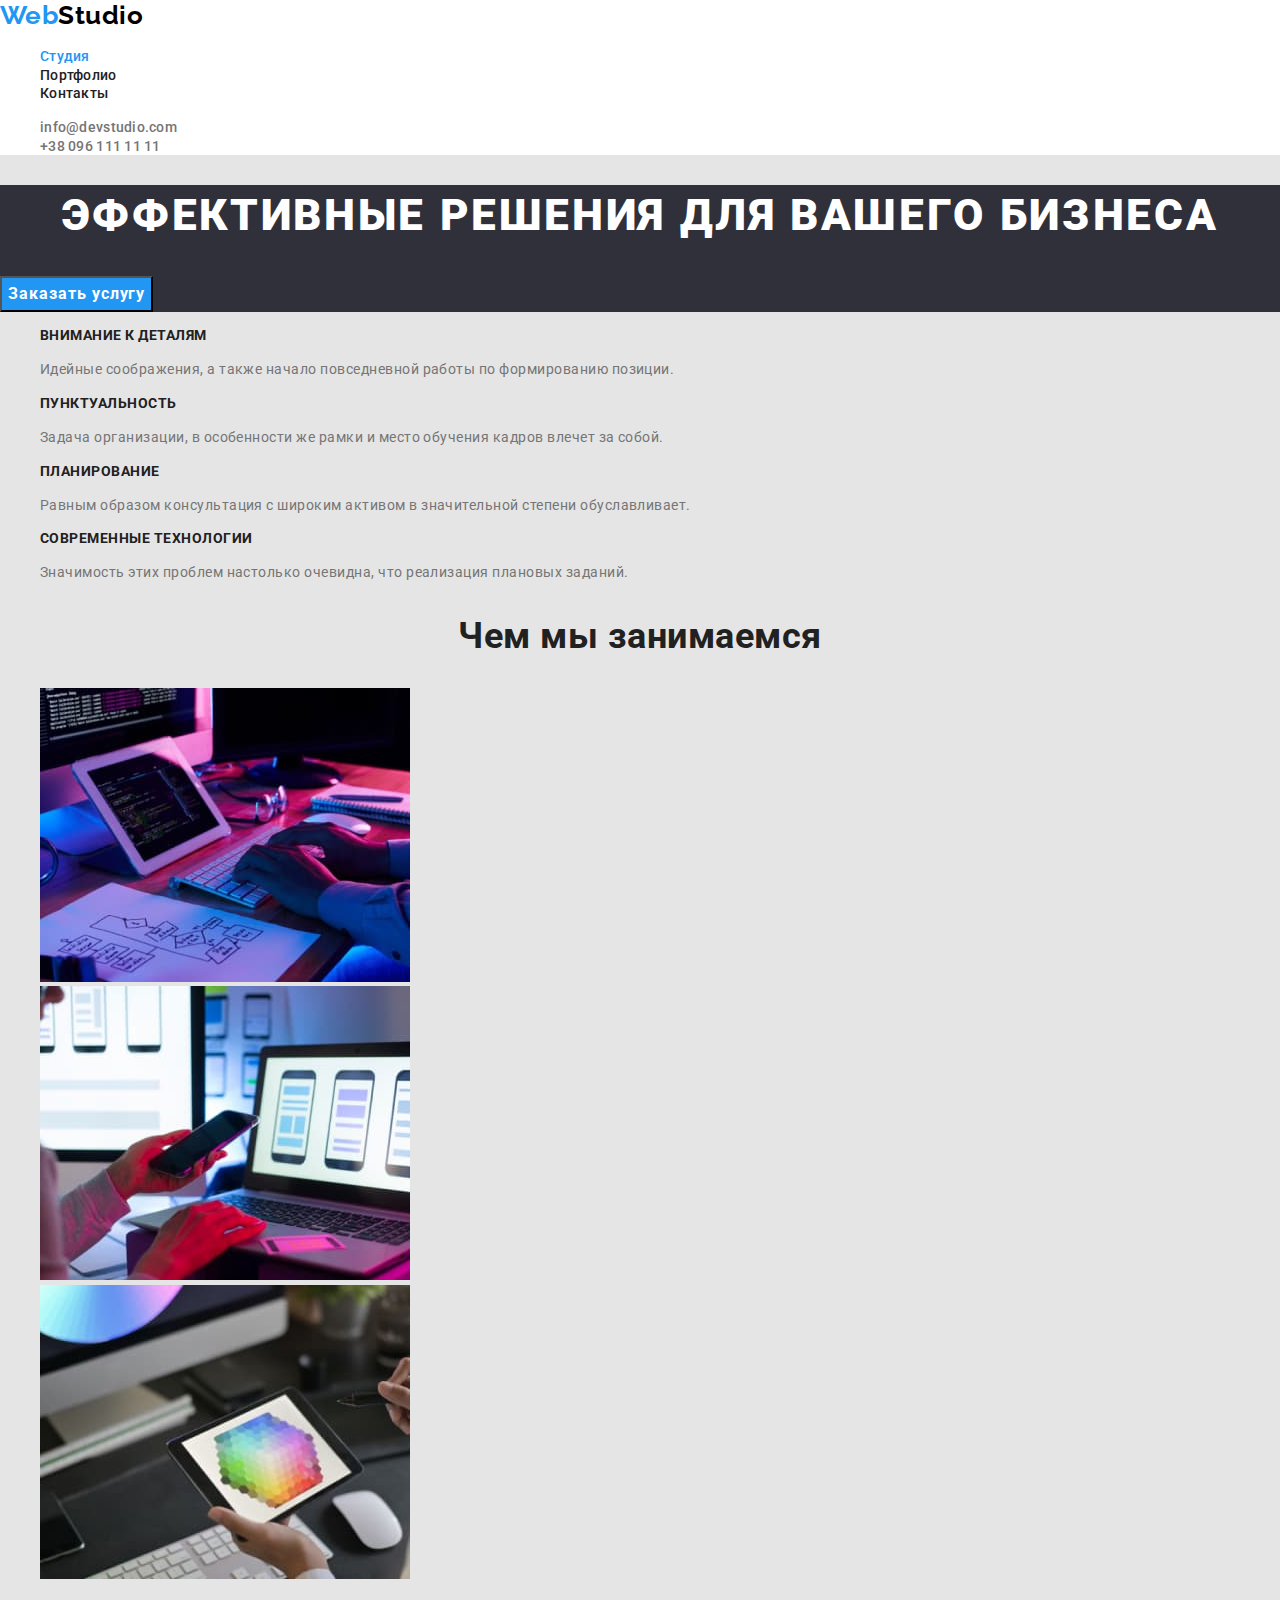
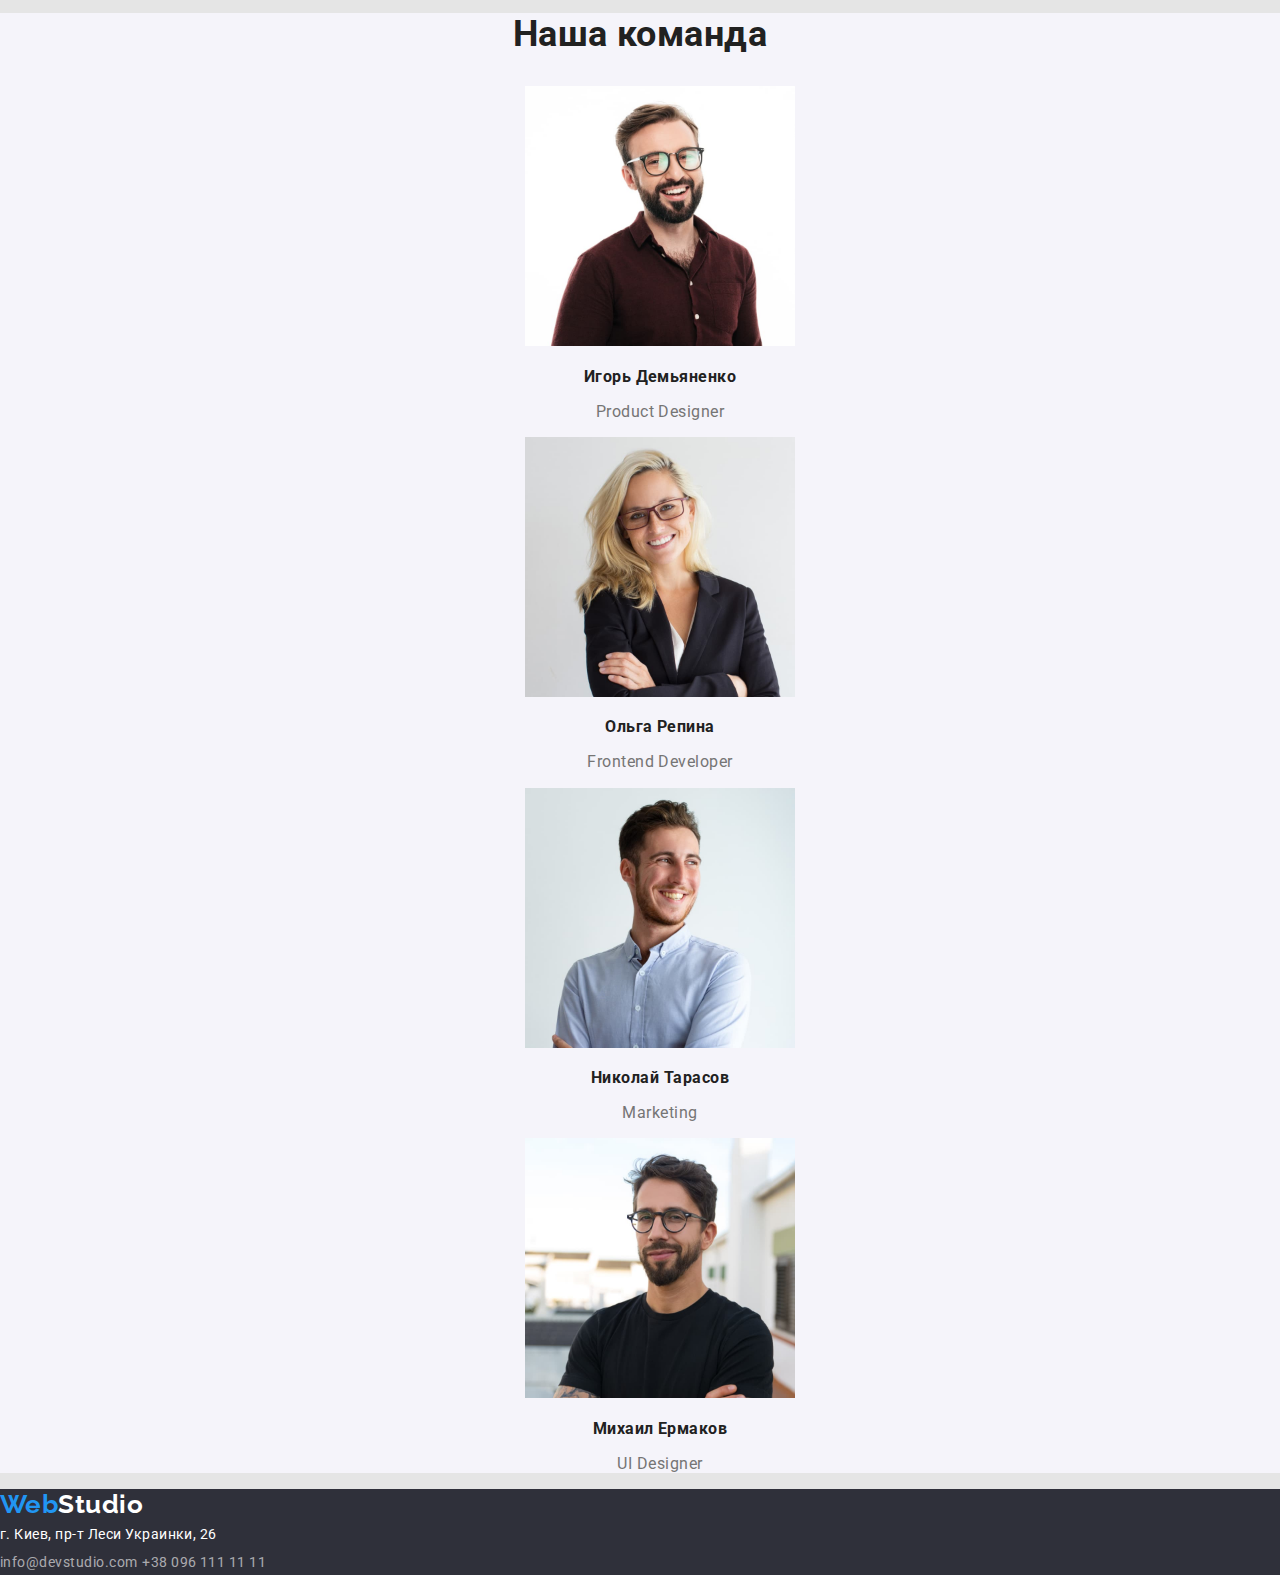
<file: index.html>
<!DOCTYPE html>
<html lang="ru">
  <head>
    <meta charset="UTF-8" />
    <meta http-equiv="X-UA-Compatible" content="IE=edge" />
    <meta name="viewport" content="width=device-width, initial-scale=1.0" />
    <title>Студия</title>
    <link
      rel="stylesheet"
      href="https://cdnjs.cloudflare.com/ajax/libs/modern-normalize/1.0.0/modern-normalize.css"
    />
    <link rel="preconnect" href="https://fonts.gstatic.com" />
    <link
      href="https://fonts.googleapis.com/css2?family=Raleway:wght@700&family=Roboto:wght@400;500;700;900&display=swap"
      rel="stylesheet"
    />
    <link rel="stylesheet" href="./css/styles.css" />
  </head>
  <body>
    <!-- Шапка сайта -->
    <header class="header-page">
      <nav>
        <a href="./index.html" class="logo"
          >Web<span class="accent">Studio</span></a
        >
        <ul class="nav list">
          <li><a href="./index.html" class="link current">Студия</a></li>
          <li><a href="./portfolio.html" class="link">Портфолио</a></li>
          <li><a href="" class="link">Контакты</a></li>
        </ul>
      </nav>
      <!-- Контакты -->
      <ul class="h-contact list">
        <li>
          <a href="mailto:info@devstudio.com" class="link"
            >info@devstudio.com</a
          >
        </li>
        <li><a href="tel:+380961111111" class="link">+38 096 111 11 11</a></li>
      </ul>
    </header>

    <main>
      <!-- Герой -->
      <section class="hero">
        <h1 class="hero-title">Эффективные решения для вашего бизнеса</h1>
        <button type="button" class="button primary">Заказать услугу</button>
      </section>
      <!-- Приемущества -->
      <section class="section">
        <h2 class="visually-hidden">Приемущества</h2>
        <ul class="features list">
          <li>
            <h3 class="title">Внимание к деталям</h3>
            <p class="text">
              Идейные соображения, а также начало повседневной работы по
              формированию позиции.
            </p>
          </li>
          <li>
            <h3 class="title">Пунктуальность</h3>
            <p class="text">
              Задача организации, в особенности же рамки и место обучения кадров
              влечет за собой.
            </p>
          </li>
          <li>
            <h3 class="title">Планирование</h3>
            <p class="text">
              Равным образом консультация с широким активом в значительной
              степени обуславливает.
            </p>
          </li>
          <li>
            <h3 class="title">Современные технологии</h3>
            <p class="text">
              Значимость этих проблем настолько очевидна, что реализация
              плановых заданий.
            </p>
          </li>
        </ul>
      </section>
      <!-- Чем мы занимаемся -->
      <section class="section">
        <h2 class="section-title">Чем мы занимаемся</h2>
        <ul class="list">
          <li>
            <img src="./images/computer.jpg" alt="Компьютер" width="370" />
          </li>
          <li>
            <img src="./images/telephone.jpg" alt="Телефон" width="370" />
          </li>
          <li><img src="./images/tablet.jpg" alt="Планшет" width="370" /></li>
        </ul>
      </section>
      <!-- Наша команда -->
      <section class="section our-team">
        <h2 class="section-title">Наша команда</h2>
        <ul class="team list">
          <li class="team-item">
            <img
              src="./images/product-designer.jpg"
              alt="Игорь Демьяненко"
              width="270"
            />
            <h3 class="title">Игорь Демьяненко</h3>
            <p lang="en" class="text">Product Designer</p>
          </li>
          <li class="team-item">
            <img
              src="./images/frontend-developer.jpg"
              alt="Ольга Репина"
              width="270"
            />
            <h3 class="title">Ольга Репина</h3>
            <p lang="en" class="text">Frontend Developer</p>
          </li>
          <li class="team-item">
            <img
              src="./images/marketing.jpg"
              alt="Николай Тарасов"
              width="270"
            />
            <h3 class="title">Николай Тарасов</h3>
            <p lang="en" class="text">Marketing</p>
          </li>
          <li class="team-item">
            <img
              src="./images/ui-designer.jpg"
              alt="Михаил Ермаков"
              width="270"
            />
            <h3 class="title">Михаил Ермаков</h3>
            <p lang="en" class="text">UI Designer</p>
          </li>
        </ul>
      </section>
    </main>

    <!-- Подвал -->
    <footer class="footer-page">
      <a href="./index.html" class="logo"
        >Web<span class="accent">Studio</span></a
      >
      <address class="footer-contact">
        <span class="address">г. Киев, пр-т Леси Украинки, 26</span>
        <div class="f-contact list">
          <a href="mailto:info@devstudio.com" class="link"
            >info@devstudio.com</a
          >
          <a href="tel:+380961111111" class="link">+38 096 111 11 11</a>
        </div>
      </address>
    </footer>
  </body>
</html>
</file>
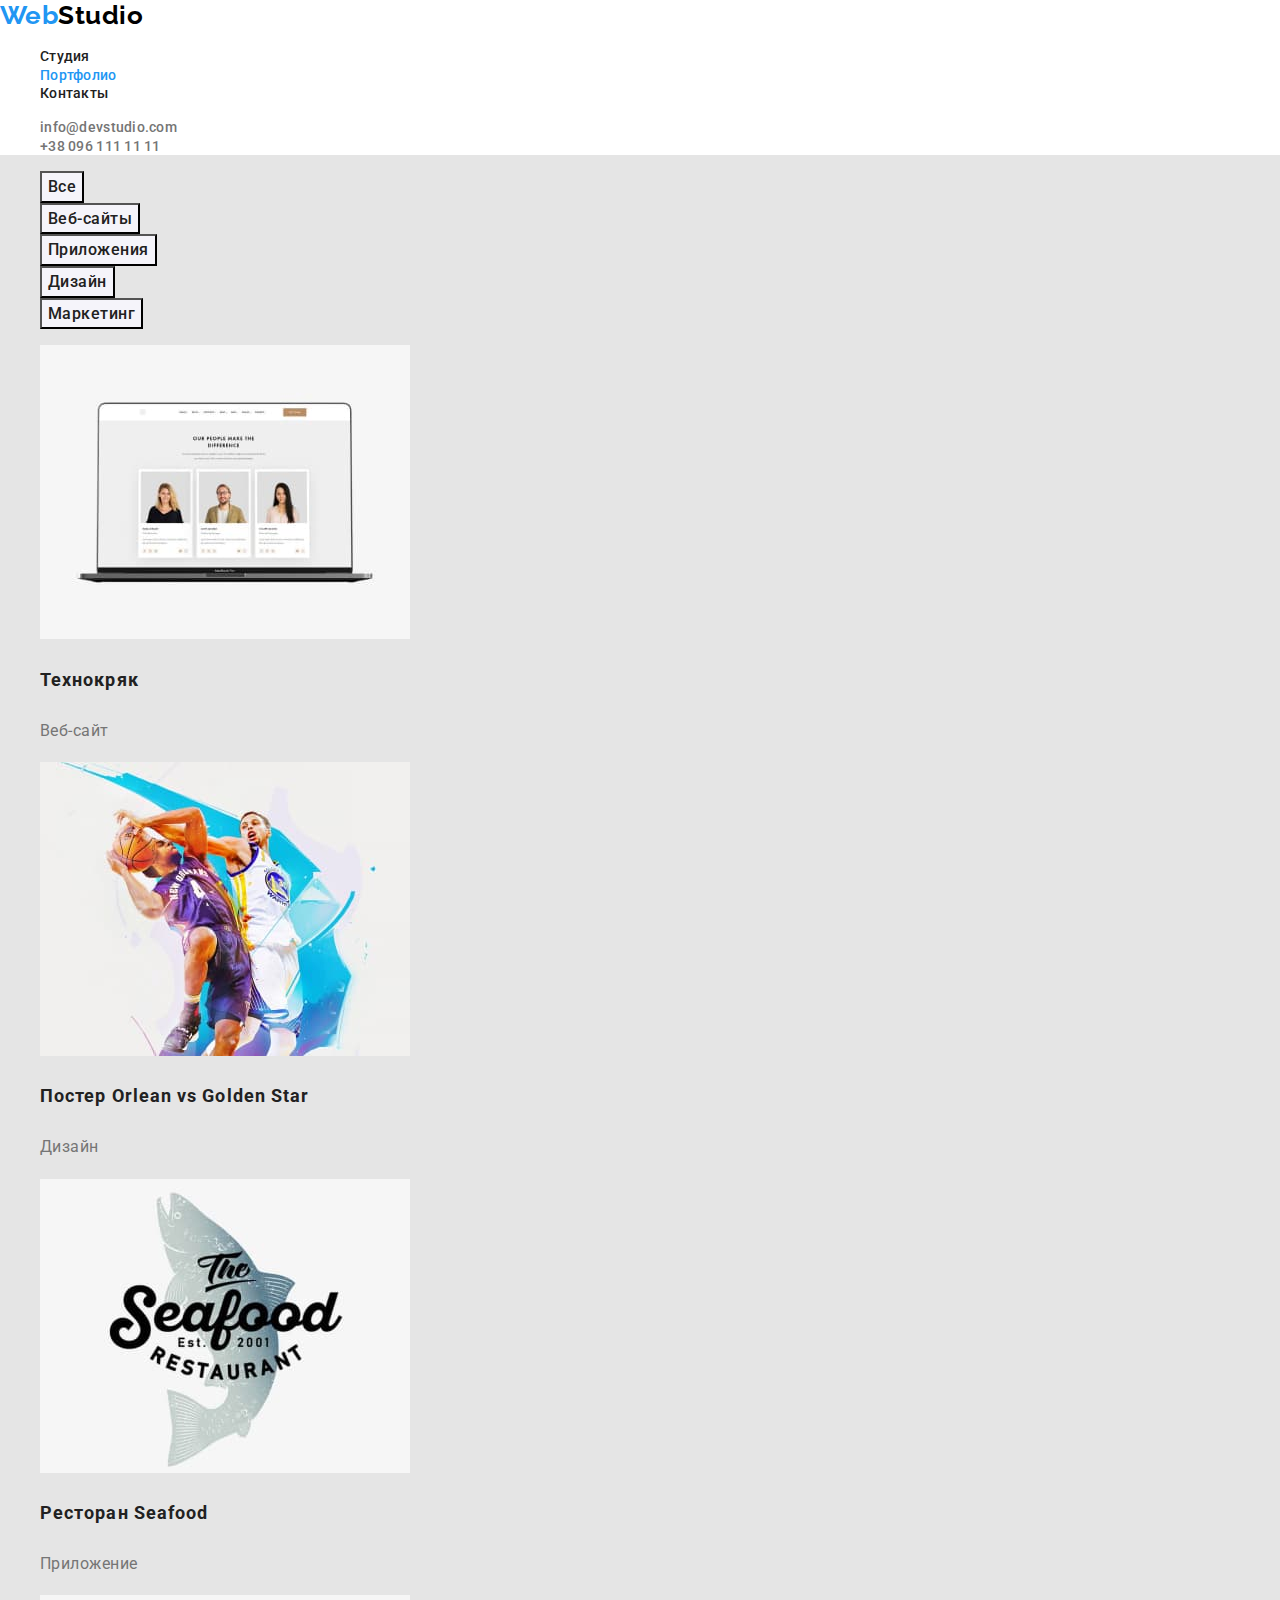
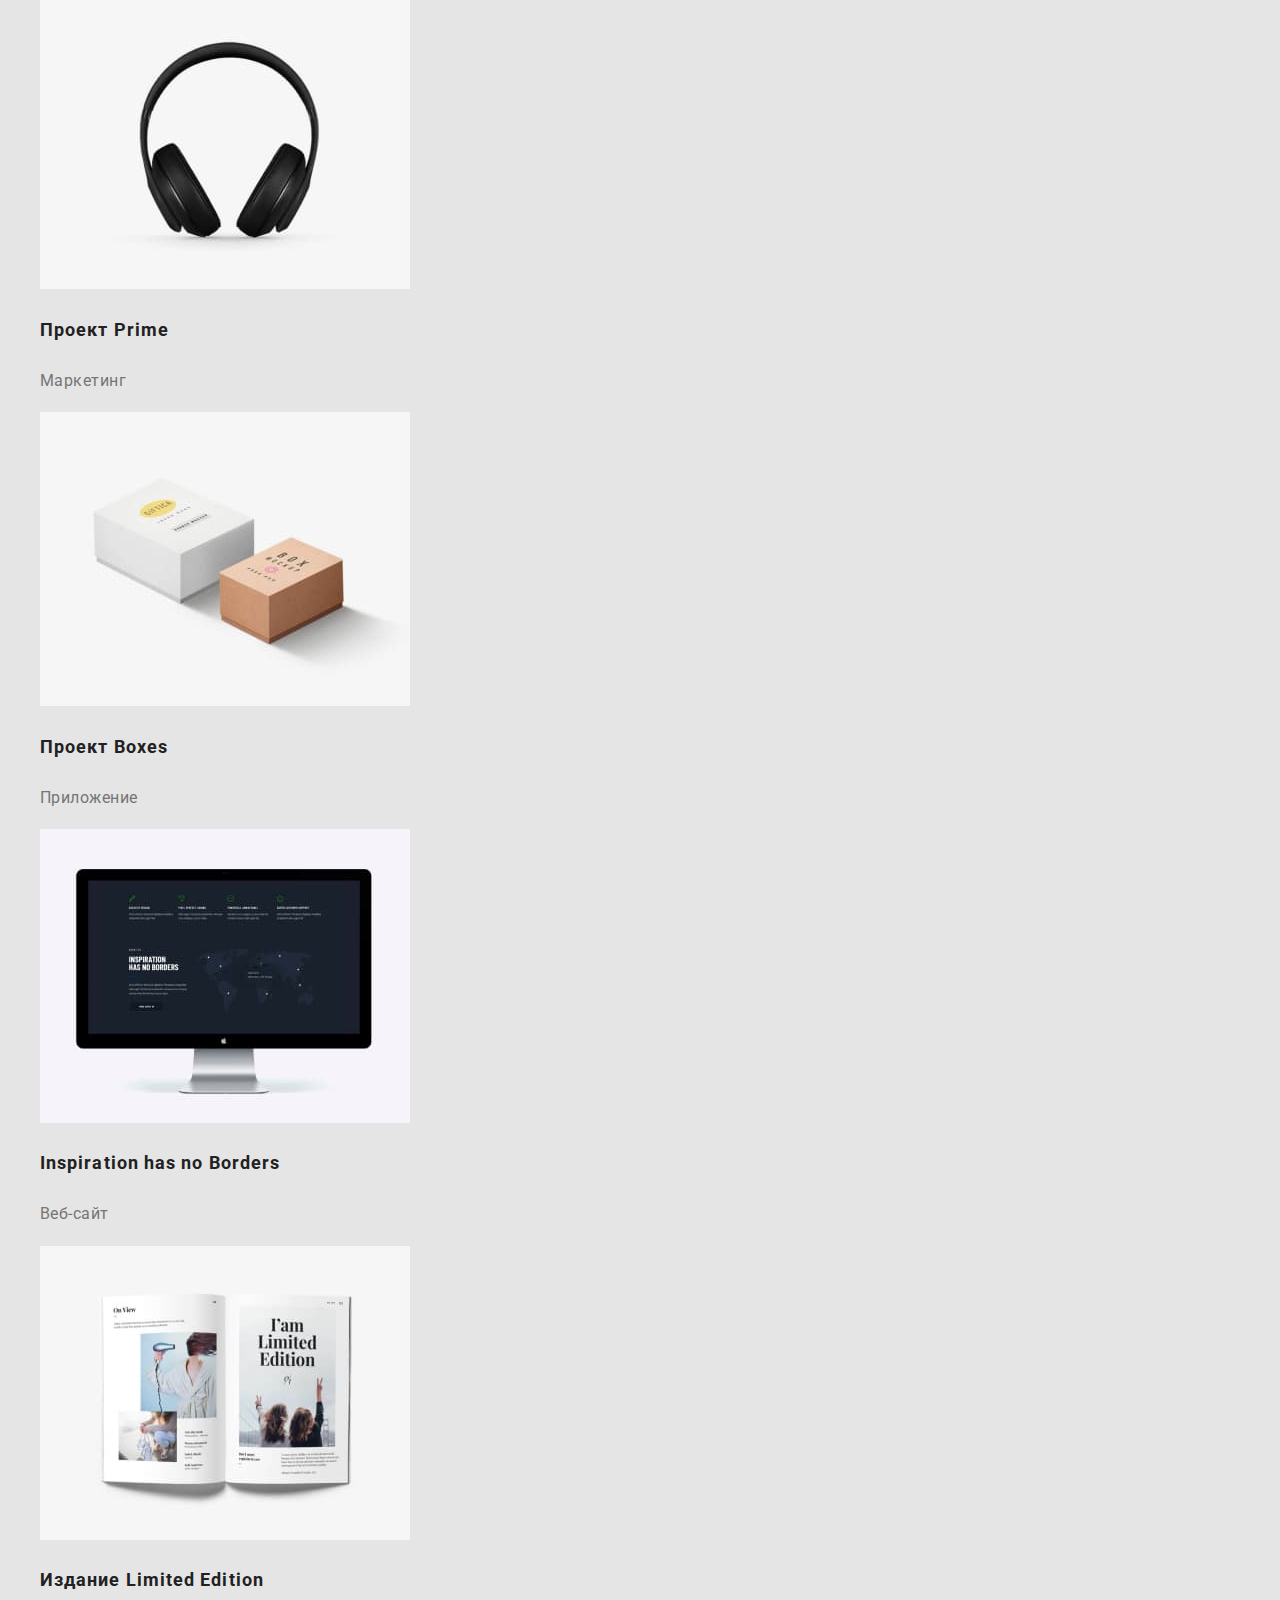
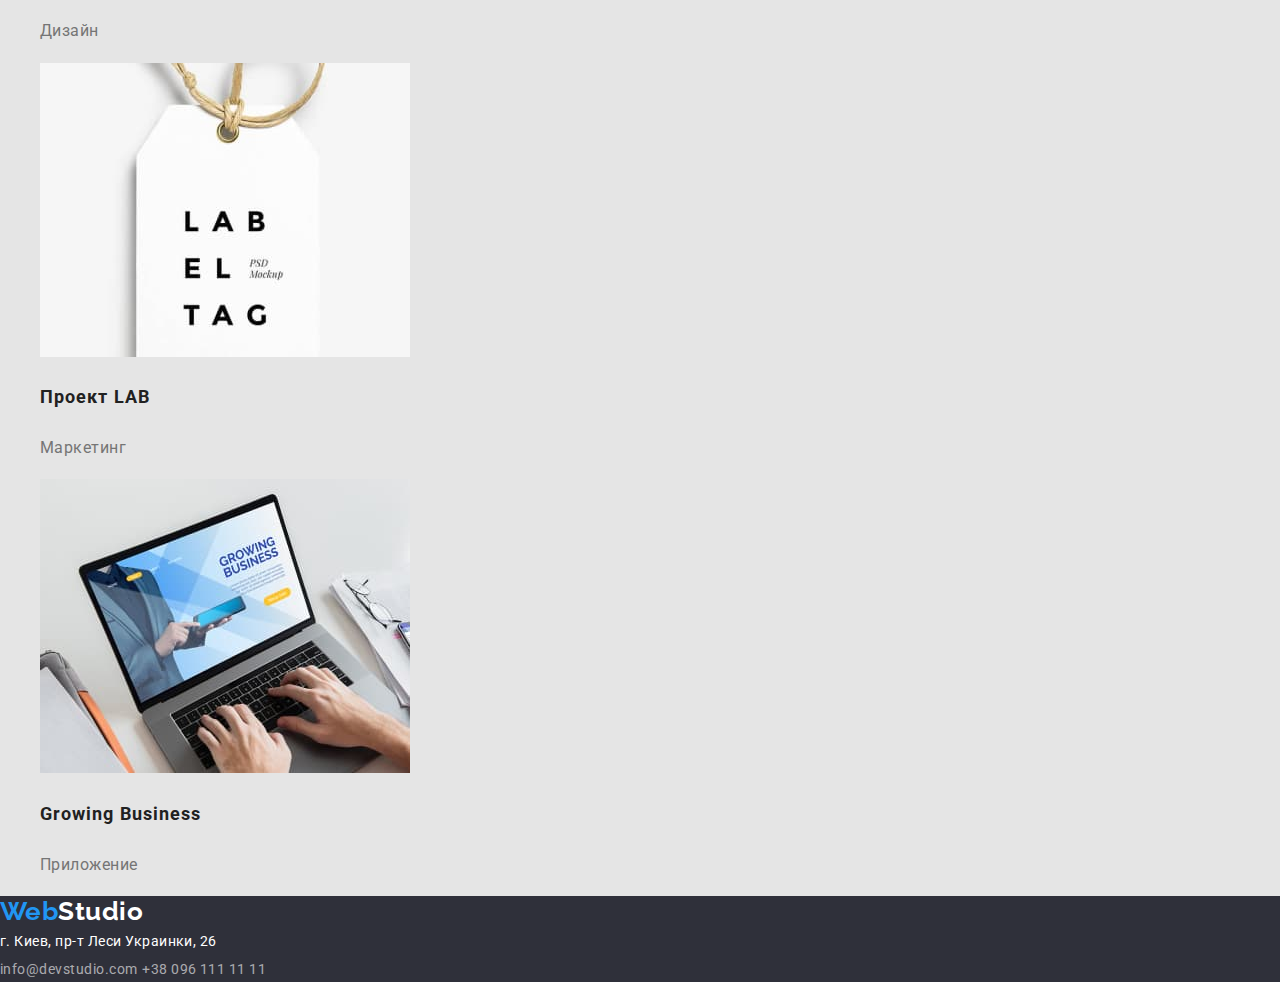
<file: portfolio.html>
<!DOCTYPE html>
<html lang="ru">
  <head>
    <meta charset="UTF-8" />
    <meta http-equiv="X-UA-Compatible" content="IE=edge" />
    <meta name="viewport" content="width=device-width, initial-scale=1.0" />
    <title>Портфолио</title>
    <link
      rel="stylesheet"
      href="https://cdnjs.cloudflare.com/ajax/libs/modern-normalize/1.0.0/modern-normalize.css"
    />
    <link rel="preconnect" href="https://fonts.gstatic.com" />
    <link
      href="https://fonts.googleapis.com/css2?family=Raleway:wght@700&family=Roboto:wght@400;500;700;900&display=swap"
      rel="stylesheet"
    />
    <link rel="stylesheet" href="./css/styles.css" />
  </head>
  <body>
    <!-- Шапка сайта -->
    <header class="header-page">
      <nav>
        <a href="./index.html" class="logo"
          >Web<span class="accent">Studio</span></a
        >
        <ul class="nav list">
          <li><a href="./index.html" class="link">Студия</a></li>
          <li><a href="./portfolio.html" class="link current">Портфолио</a></li>
          <li><a href="" class="link">Контакты</a></li>
        </ul>
      </nav>
      <!-- Контакты -->
      <ul class="h-contact list">
        <li>
          <a href="mailto:info@devstudio.com" class="link"
            >info@devstudio.com</a
          >
        </li>
        <li><a href="tel:+380961111111" class="link">+38 096 111 11 11</a></li>
      </ul>
    </header>

    <main>
      <!--Наши услуги-->
      <section class="section">
        <h1 class="visually-hidden">Проекты</h1>
        <h2 class="visually-hidden">Наши услуги</h2>
        <ul class="services list">
          <li><button type="button" class="button secondary">Все</button></li>
          <li>
            <button type="button" class="button secondary">Веб-сайты</button>
          </li>
          <li>
            <button type="button" class="button secondary">Приложения</button>
          </li>
          <li>
            <button type="button" class="button secondary">Дизайн</button>
          </li>
          <li>
            <button type="button" class="button secondary">Маркетинг</button>
          </li>
        </ul>
        <!--Наши проекты-->
        <h2 class="visually-hidden">Наши проекты</h2>
        <ul class="projects list">
          <li>
            <img src="./images/texnokryak.jpg" alt="Технокряк" width="370" />
            <h3 class="title">Технокряк</h3>
            <p class="text">Веб-сайт</p>
          </li>
          <li>
            <img src="./images/new-orlean.jpg" alt="Постер" width="370" />
            <h3 class="title">
              Постер <span lang="en">Orlean vs Golden Star</span>
            </h3>
            <p class="text">Дизайн</p>
          </li>
          <li>
            <img src="./images/seafood.jpg" alt="Ресторан" width="370" />
            <h3 class="title">Ресторан <span lang="en">Seafood</span></h3>
            <p class="text">Приложение</p>
          </li>
          <li>
            <img src="./images/prime.jpg" alt="Проект Prime" width="370" />
            <h3 class="title">Проект <span lang="en">Prime</span></h3>
            <p class="text">Маркетинг</p>
          </li>
          <li>
            <img src="./images/boxes.jpg" alt="Проект Boxes" width="370" />
            <h3 class="title">Проект <span lang="en">Boxes</span></h3>
            <p class="text">Приложение</p>
          </li>
          <li>
            <img
              src="./images/inspiration.jpg"
              alt="Inspiration has no Borders"
              width="370"
            />
            <h3 lang="en" class="title">Inspiration has no Borders</h3>
            <p class="text">Веб-сайт</p>
          </li>
          <li>
            <img
              src="./images/limited-edition.jpg"
              alt="Издание Limited Edition"
              width="370"
            />
            <h3 class="title">
              Издание <span lang="en">Limited Edition</span>
            </h3>
            <p class="text">Дизайн</p>
          </li>
          <li>
            <img src="./images/lab.jpg" alt="Проект LAB" width="370" />
            <h3 class="title">Проект <span lang="en">LAB</span></h3>
            <p class="text">Маркетинг</p>
          </li>
          <li>
            <img
              src="./images/growing-business.jpg"
              alt="Growing Business"
              width="370"
            />
            <h3 lang="en" class="title">Growing Business</h3>
            <p class="text">Приложение</p>
          </li>
        </ul>
      </section>
    </main>

    <!-- Подвал -->
    <footer class="footer-page">
      <a href="./index.html" class="logo"
        >Web<span class="accent">Studio</span></a
      >
      <address class="footer-contact">
        <span class="address">г. Киев, пр-т Леси Украинки, 26</span>
        <div class="f-contact list">
          <a href="mailto:info@devstudio.com" class="link"
            >info@devstudio.com</a
          >
          <a href="tel:+380961111111" class="link">+38 096 111 11 11</a>
        </div>
      </address>
    </footer>
  </body>
</html>
</file>
<file: css/styles.css>
/* цвет основного текста #212121 */
/* вторичный цвет текста #757575 */
/* белый #FFFFFF */
/* акцент #2196F3 */
/* ссылки футер rgba(255, 255, 255, 0.6) */
/* основной фон макета #E5E5E5 */

/* CSS-переменные */
:root {
  --primary-text-color: #757575;
  --title-text-color: #212121;
  --accent-color: #2196f3;
  --primary-white-color: #ffffff;
  --logo-black-color: #000000;

  --background-page-color: #e5e5e5;
  --background-btn-color: #f5f4fa;
  --background-header-footer-color: #2f303a;

  --main-font: "Roboto", sans-serif;
  --logo-font: "Raleway", sans-serif;
}

body {
  background-color: var(--background-page-color);
  color: var(--primary-text-color);
  font-family: var(--main-font);
  letter-spacing: 0.03em;
}

.link {
  font-size: 14px;
  text-decoration: none;
}

.list {
  list-style: none;
}

/* HEADER */
/* Шапка сайта */

.header-page {
  background-color: var(--primary-white-color);
}

/* logo */
.logo {
  color: var(--accent-color);
  font-family: var(--logo-font);
  font-weight: 700;
  font-size: 26px;
  line-height: 1.2;
  text-decoration: none;
}
.header-page .accent {
  color: var(--logo-black-color);
}

/* nav */
.nav .link.current {
  color: var(--accent-color);
}
.nav .link {
  color: var(--title-text-color);
  font-weight: 500;
  line-height: 1.14;
  letter-spacing: 0.02em;
}
.nav .link:hover,
.nav .link:focus {
  color: var(--accent-color);
}

/* contact */
.h-contact .link {
  color: var(--primary-text-color);
  font-weight: 500;
  line-height: 1.14;
  letter-spacing: 0.02em;
}
.h-contact .link:hover,
.h-contact .link:focus {
  color: var(--accent-color);
}

/* MAIN */
/* Герой */
.hero {
  background-color: var(--background-header-footer-color);
}
.hero-title {
  color: var(--primary-white-color);
  font-weight: 900;
  font-size: 44px;
  line-height: 1.4;
  text-align: center;
  letter-spacing: 0.06em;
  text-transform: uppercase;
}

/* button общая*/
.button {
  font-family: inherit;
  background-color: var(--accent-color);
  color: var(--primary-white-color);
  font-size: 16px;
  text-align: center;
  cursor: pointer;
}
/* button Герой*/
.button.primary {
  background-color: var(--accent-color);
  color: var(--primary-white-color);
  font-weight: 700;
  line-height: 1.9;
  align-items: center;
  letter-spacing: 0.06em;
}
/* button Наши услуги*/
.button.secondary {
  background-color: var(--background-btn-color);
  color: var(--title-text-color);
  font-weight: 500;
  line-height: 1.6;
  letter-spacing: inherit;
}
.button.secondary:hover,
.button.secondary:focus {
  background-color: var(--accent-color);
  color: var(--primary-white-color);
}

/* section */
/* Заголовки h2 */
.section-title {
  color: var(--title-text-color);
  font-size: 36px;
  line-height: 1.2;
  text-align: center;
}

/* Скрытые заголовки */
.visually-hidden {
  position: absolute !important;
  clip: rect(1px 1px 1px 1px);
  clip: rect(1px, 1px, 1px, 1px);
  padding: 0 !important;
  border: 0 !important;
  height: 1px !important;
  width: 1px !important;
  overflow: hidden;
}

/* Приемущества */
/* features */
.features .title {
  color: var(--title-text-color);
  font-size: 14px;
  line-height: 1.14;
  text-transform: uppercase;
}

.features .text {
  font-size: 14px;
  line-height: 1.7;
}
/* Наша команда */
/* team */
.our-team {
  background-color: var(--background-btn-color);
}
.team-item {
  text-align: center;
}
.team .title {
  color: var(--title-text-color);
  font-size: 16px;
  line-height: 1.2;
}
.team .text {
  font-size: 16px;
  line-height: 1.2;
}

/* FOOTER */
.footer-page {
  background-color: var(--background-header-footer-color);
}
.footer-page .accent {
  color: var(--primary-white-color);
}

/* contact */
.footer-contact {
  font-style: inherit;
  line-height: 1.7;
}
.address {
  color: var(--primary-white-color);
  font-size: 14px;
}
.f-contact .link {
  color: rgba(255, 255, 255, 0.6);
}
.f-contact .link:hover,
.f-contact .link:focus {
  color: var(--accent-color);
}

/* МАКЕТ 2 */
/* Main */
/* Наши проекты */
.projects .title {
  color: var(--title-text-color);
  font-size: 18px;
  line-height: 2;
  letter-spacing: 0.06em;
}
.projects .text {
  font-size: 16px;
  line-height: 1.9;
}
</file>
